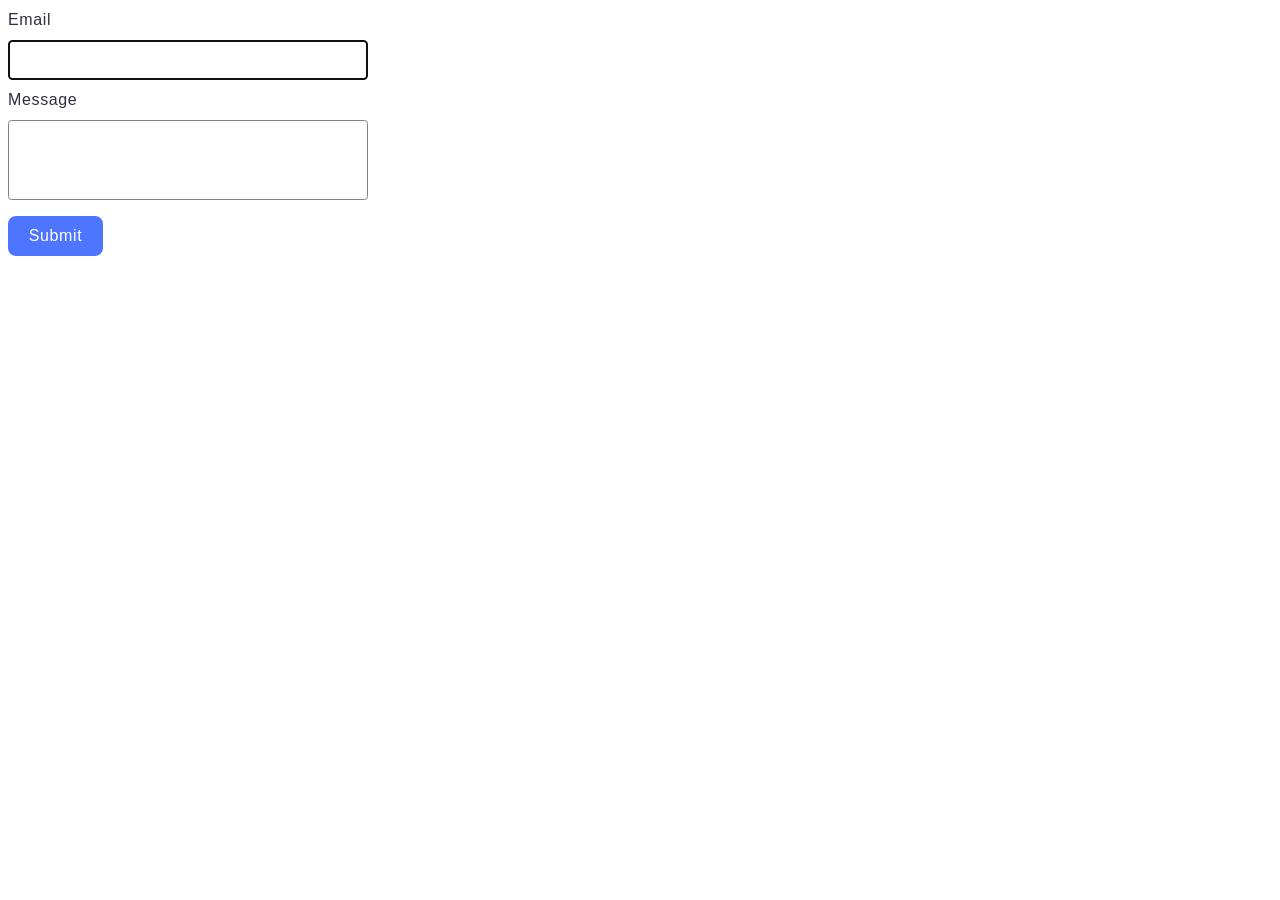
<file: src/2-form.html>
<!doctype html>
<html lang="en">
  <head>
    <meta charset="UTF-8" />
    <meta name="viewport" content="width=device-width, initial-scale=1.0" />
    <link rel="stylesheet" href="./css/styles.css" />
    <title>Document</title>
  </head>
  <body>
    <form class="feedback-form" autocomplete="off">
      <label>
        Email
        <input type="email" name="email" autofocus />
      </label>
      <label>
        Message
        <textarea name="message" rows="8"></textarea>
      </label>
      <button type="submit">Submit</button>
    </form>

    <script src="./js/2-form.js" type="module"></script>
  </body>
</html>
</file>
<file: src/css/styles.css>
.gallery {
  list-style-type: none;
  padding: 24px 0;
  margin: 0 auto;
  display: flex;
  flex-wrap: wrap;
  justify-content: center;
  gap: 24px;
  max-width: 1440px;
}

.gallery-item {
  width: calc((100% - 48px) / 3);
  max-width: 360px;
  max-height: 200px;
  overflow: hidden;
  transition: transform 0.3s ease;
}

.gallery-image {
  width: 100%;
  height: 100%;
  object-fit: cover;
}

.gallery-item:hover {
  transform: scale(1.05);
}

label {
  display: flex;
  align-items: flex-start;
  justify-content: flex-start;
  flex-direction: column;
  gap: 8px;
  font-family: 'Montserrat', sans-serif;
  font-weight: 400;
  font-size: 16px;
  line-height: 1.5;
  letter-spacing: 0.04em;
  color: #2e2f42;
}

input {
  width: 360px;
  height: 40px;
  border: 1px solid #808080;
  border-radius: 3.5px;
  box-sizing: border-box;
  margin-bottom: 8px;
}

textarea {
  width: 360px;
  height: 80px;
  border: 1px solid #808080;
  border-radius: 3.5px;
  box-sizing: border-box;
  resize: none;
  margin-bottom: 16px;
}

button {
  display: flex;
  align-items: center;
  justify-content: center;
  flex-direction: row;
  gap: 10px;
  border-radius: 8px;
  padding: 8px 16px;
  width: 95px;
  height: 40px;
  background-color: #4e75ff;
  border: none;
  font-weight: 500;
  font-size: 16px;
  line-height: 1.5;
  letter-spacing: 0.04em;
  color: #fff;
}
</file>
